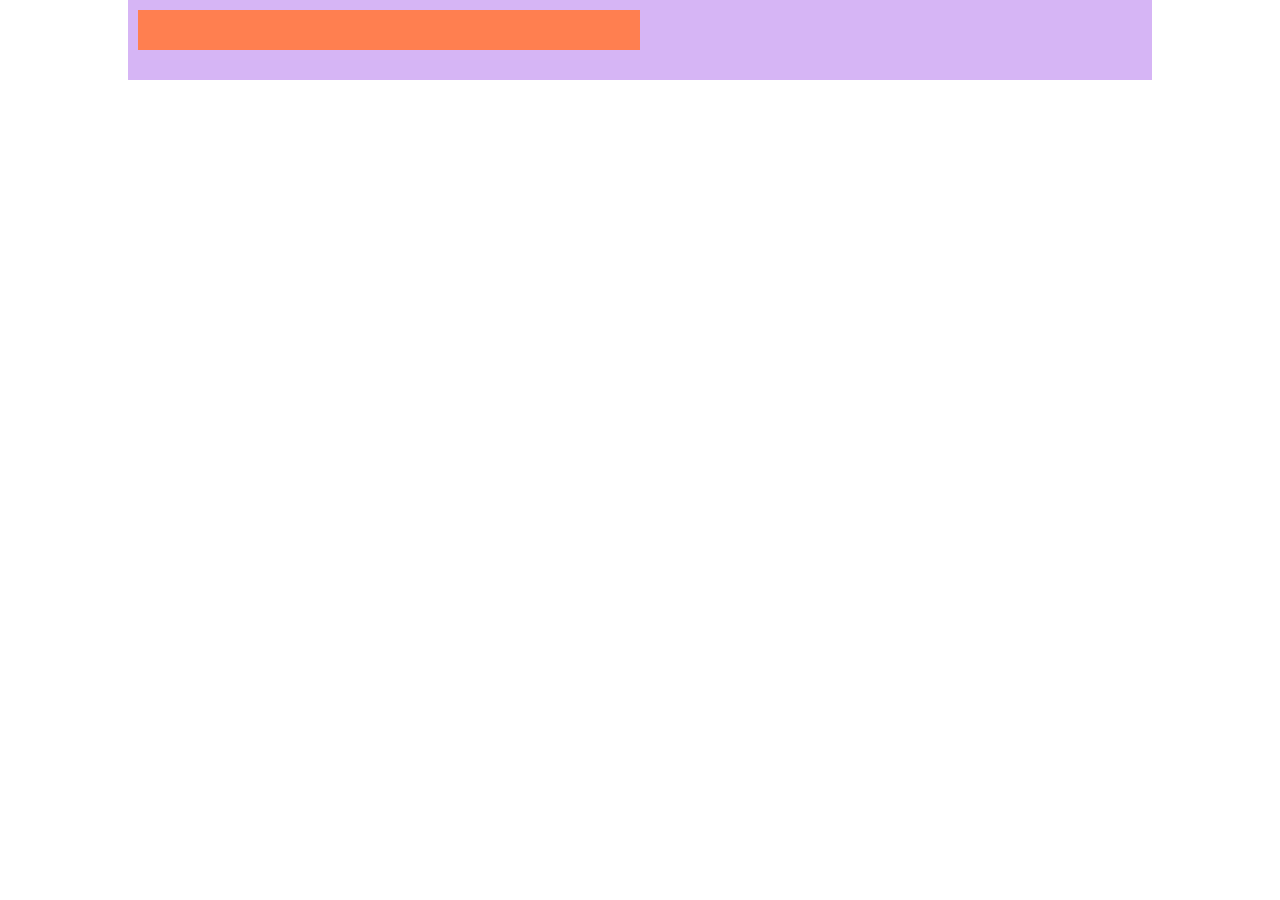
<file: src/day1/index.html>
<!DOCTYPE html>
<html lang="en">
<head>
    <meta charset="UTF-8">
    <meta http-equiv="X-UA-Compatible" content="IE=edge">
    <meta name="viewport" content="width=device-width, initial-scale=1.0">
    <link rel="stylesheet" href="./style.css" />
    <title>Document</title>
</head>
<body>
    <div class="parent">
        <div class="child"></div>
    </div>
</body>
</html>
</file>
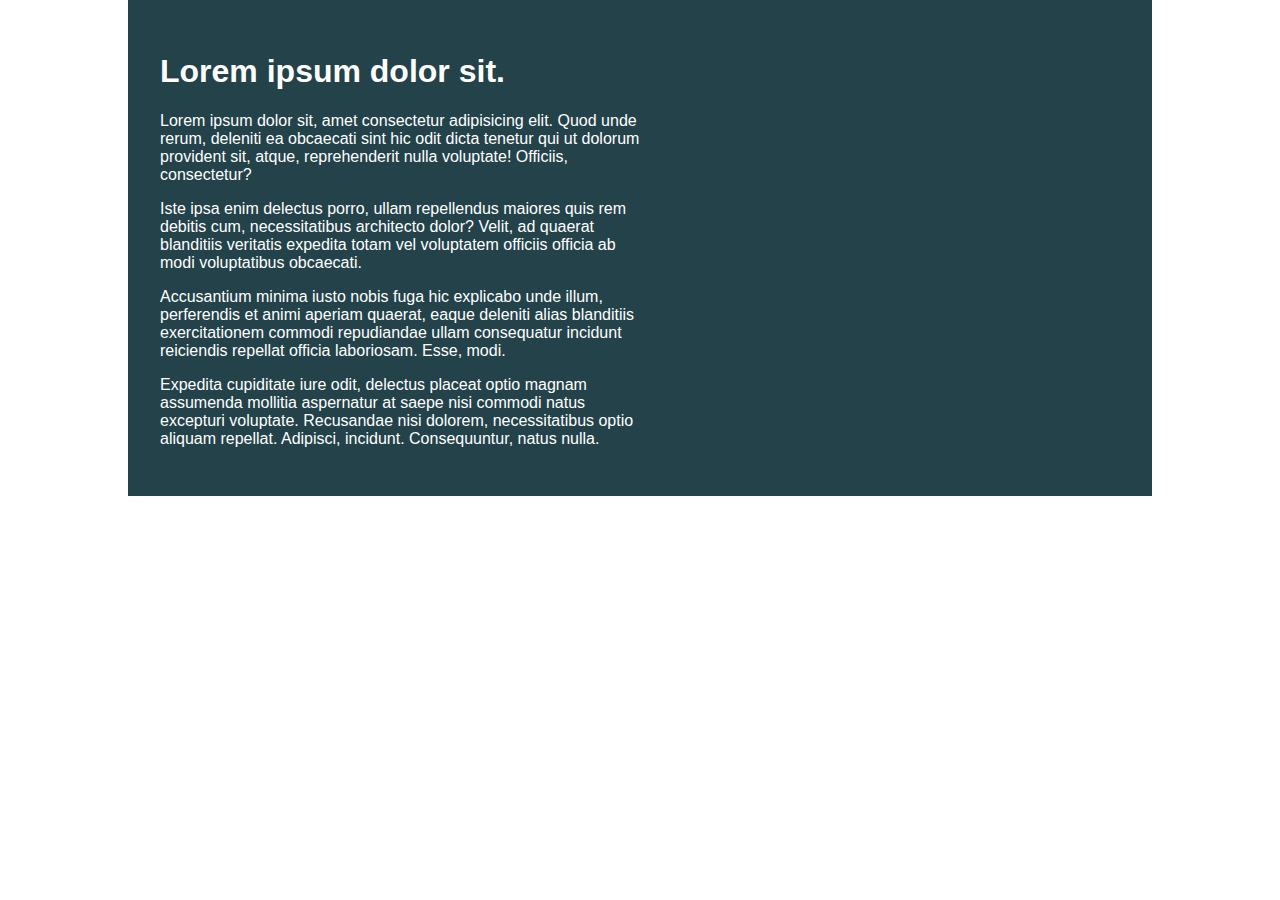
<file: src/day1/challenge1/index.html>
<!DOCTYPE html>
<html lang="en">

<head>
    <meta charset="UTF-8">
    <meta name="viewport" content="width=device-width, initial-scale=1.0">
    <title>Day 01</title>

    <link rel="stylesheet" href="style.css">
</head>

<body>
    <div class="container">
        <div class="intro-content">
            <h1>Lorem ipsum dolor sit.</h1>
            <p>Lorem ipsum dolor sit, amet consectetur adipisicing elit. Quod unde rerum, deleniti ea obcaecati sint hic
                odit dicta tenetur qui ut dolorum provident sit, atque, reprehenderit nulla voluptate! Officiis,
                consectetur?</p>
            <p>Iste ipsa enim delectus porro, ullam repellendus maiores quis rem debitis cum, necessitatibus architecto
                dolor? Velit, ad quaerat blanditiis veritatis expedita totam vel voluptatem officiis officia ab modi
                voluptatibus obcaecati.</p>
            <p>Accusantium minima iusto nobis fuga hic explicabo unde illum, perferendis et animi aperiam quaerat, eaque
                deleniti alias blanditiis exercitationem commodi repudiandae ullam consequatur incidunt reiciendis
                repellat officia laboriosam. Esse, modi.</p>
            <p>Expedita cupiditate iure odit, delectus placeat optio magnam assumenda mollitia aspernatur at saepe nisi
                commodi natus excepturi voluptate. Recusandae nisi dolorem, necessitatibus optio aliquam repellat.
                Adipisci, incidunt. Consequuntur, natus nulla.</p>
        </div>
    </div>
</body>

</html>
</file>
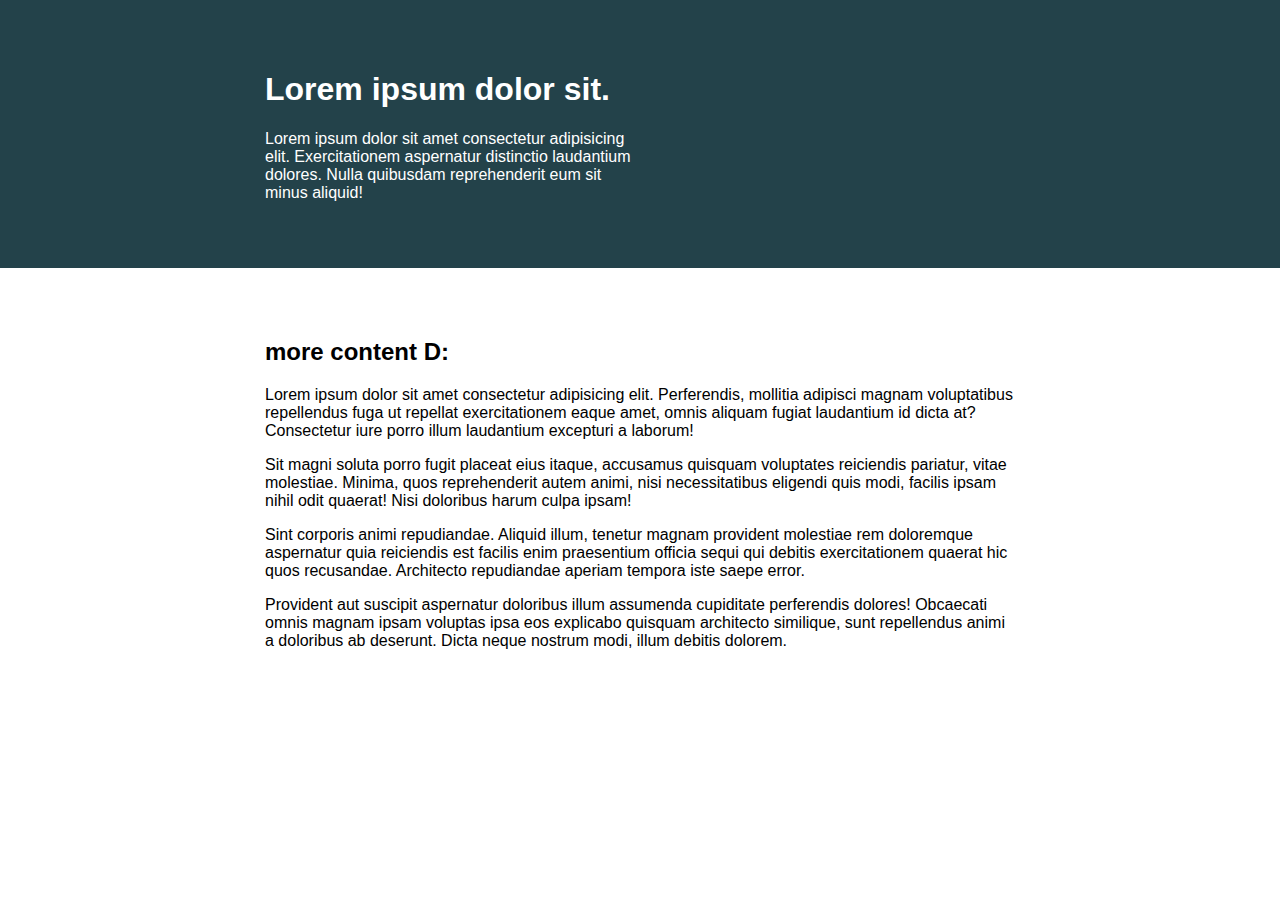
<file: src/day1/challenge2/index.html>
<!DOCTYPE html>
<html lang="en">
<head> 
    <meta charset="UTF-8">
    <meta name="viewport" content="width=device-width, initial-scale=1.0">
    <title>Day 01</title>
 
    <link rel="stylesheet" href="style.css">
</head>
<body>

    <div class="parent-container">
        <div class="container">
            <div class="intro-content">
                <h1>Lorem ipsum dolor sit.</h1>
                <p>Lorem ipsum dolor sit amet consectetur adipisicing elit. Exercitationem aspernatur distinctio laudantium dolores. Nulla quibusdam reprehenderit eum sit minus aliquid!</p>
            </div>
        </div>
    </div>

    

    <div class="more-content">
        <h2>more content D:</h2>
        <p>Lorem ipsum dolor sit amet consectetur adipisicing elit. Perferendis, mollitia adipisci magnam voluptatibus repellendus fuga ut repellat exercitationem eaque amet, omnis aliquam fugiat laudantium id dicta at? Consectetur iure porro illum laudantium excepturi a laborum!</p>
        <p>Sit magni soluta porro fugit placeat eius itaque, accusamus quisquam voluptates reiciendis pariatur, vitae molestiae. Minima, quos reprehenderit autem animi, nisi necessitatibus eligendi quis modi, facilis ipsam nihil odit quaerat! Nisi doloribus harum culpa ipsam!</p>
        <p>Sint corporis animi repudiandae. Aliquid illum, tenetur magnam provident molestiae rem doloremque aspernatur quia reiciendis est facilis enim praesentium officia sequi qui debitis exercitationem quaerat hic quos recusandae. Architecto repudiandae aperiam tempora iste saepe error.</p>
        <p>Provident aut suscipit aspernatur doloribus illum assumenda cupiditate perferendis dolores! Obcaecati omnis magnam ipsam voluptas ipsa eos explicabo quisquam architecto similique, sunt repellendus animi a doloribus ab deserunt. Dicta neque nostrum modi, illum debitis dolorem.</p>
    </div>


</body>
</html>
</file>
<file: src/day1/style.css>
* {
    box-sizing: border-box;
}

body {
    margin: 0;
}
.parent {
    background-color: rgba(137, 43, 226, 0.349);
    height: 5em;
    padding: 10px;
    width: 80%;
    margin: 0 auto;
}

.child {
    background-color: coral;
    height: 2.5em;
    width: 50%;
}
</file>
<file: src/day1/challenge1/style.css>
* {
  box-sizing: border-box;
}

body {
  margin: 0;
  font-family: sans-serif;
}

.container {
  background: #23424a;
  color: white;

  width: 80%;
  margin: 0 auto;

  padding: 2em;
}

.intro-content {
    width: 50%;
}
</file>
<file: src/day1/challenge2/style.css>
/* INSTRUCTIONS
 *
 * 1) Keep the text inside .intro-content
 *    in the same place, but have the background
 *    extend from one side of the viewport
 *    to the other, no matter how wide or narrow
 *    the browser is.
 *
 * 2) Limit the maximum width of the text in the
 *    bottom area.
 *
 * You may modify the HTML if needed
 * (you probably should for this challenge)
 *
 */

* {
  box-sizing: border-box;
}

body {
  margin: 0;
  font-family: sans-serif;
}

.parent-container {
  background: #23424a;
}

.container {
  width: 80%;
  max-width: 750px;
  margin: 0 auto;
  color: white;
  padding: 50px 0;
}

.intro-content {
  width: 50%;
}

.more-content {
  margin: 0 auto;
  width: 80%;
  padding: 50px 0;
  max-width: 750px;
}
</file>
